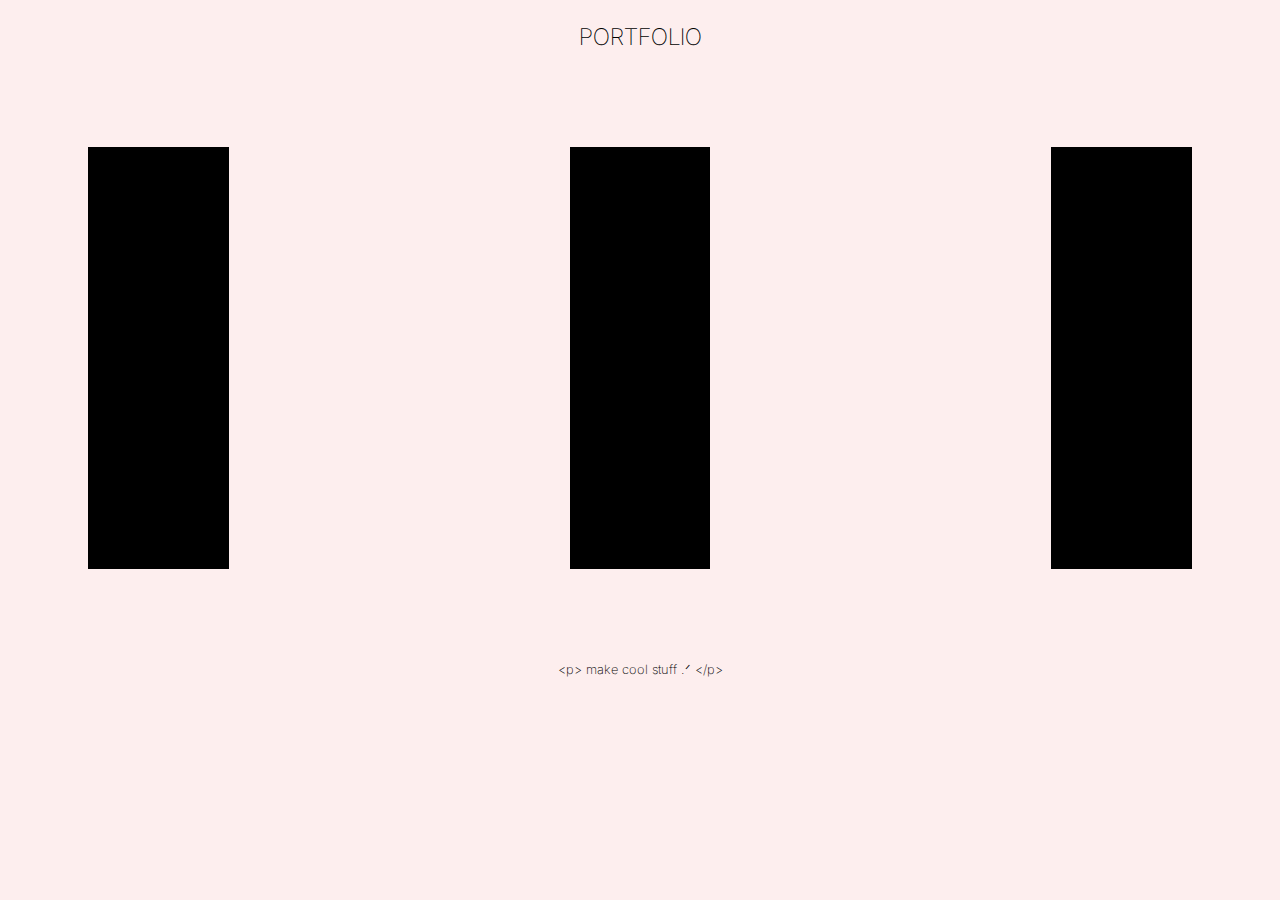
<file: index.html>
<!DOCTYPE html>
<html>
  <head>
    <title>ಥ_ಥ portfolio ᶻ 𝗓 𐰁</title>
    <meta charset="utf-8">
    <meta name="viewport" content="width=device-width, initial-scale=1">
    <link href="style.css" rel="stylesheet" type="text/css" />
    <link href="./imgs/square.ico" rel="icon" type="image/x-icon">
    <link rel="preconnect" href="https://fonts.googleapis.com">
    <link rel="preconnect" href="https://fonts.gstatic.com" crossorigin>
    <link href="https://fonts.googleapis.com/css2?family=Inter:wght@100..900&display=swap" rel="stylesheet">
  </head>
  <body class="index-body">
    <header class="index-header">
      <h1 class="index-header-h1">PORTFOLIO</h1>
    </header>
    <main>
      <nav class="index-nav">
        <span class="index-nav-rectangle">
          <a class="index-anchor" href="./about.html">ABOUT</a>
        </span>
        <span class="index-nav-rectangle">
          <a class="index-anchor" href="./portfolio.html">PROJECTS</a>
        </span>
        <span class="index-nav-rectangle">
          <a class="index-anchor" href="./contact.html">CONTACT</a>
        </span>
      </nav>
    </main>
    <footer class="index-footer">
      <p class="index-footer-p">&lt;p&gt; make cool stuff .ᐟ &lt;/p&gt;</p>
    </footer>
    <script src="javascript.js"></script>
  </body>
</html>
</file>
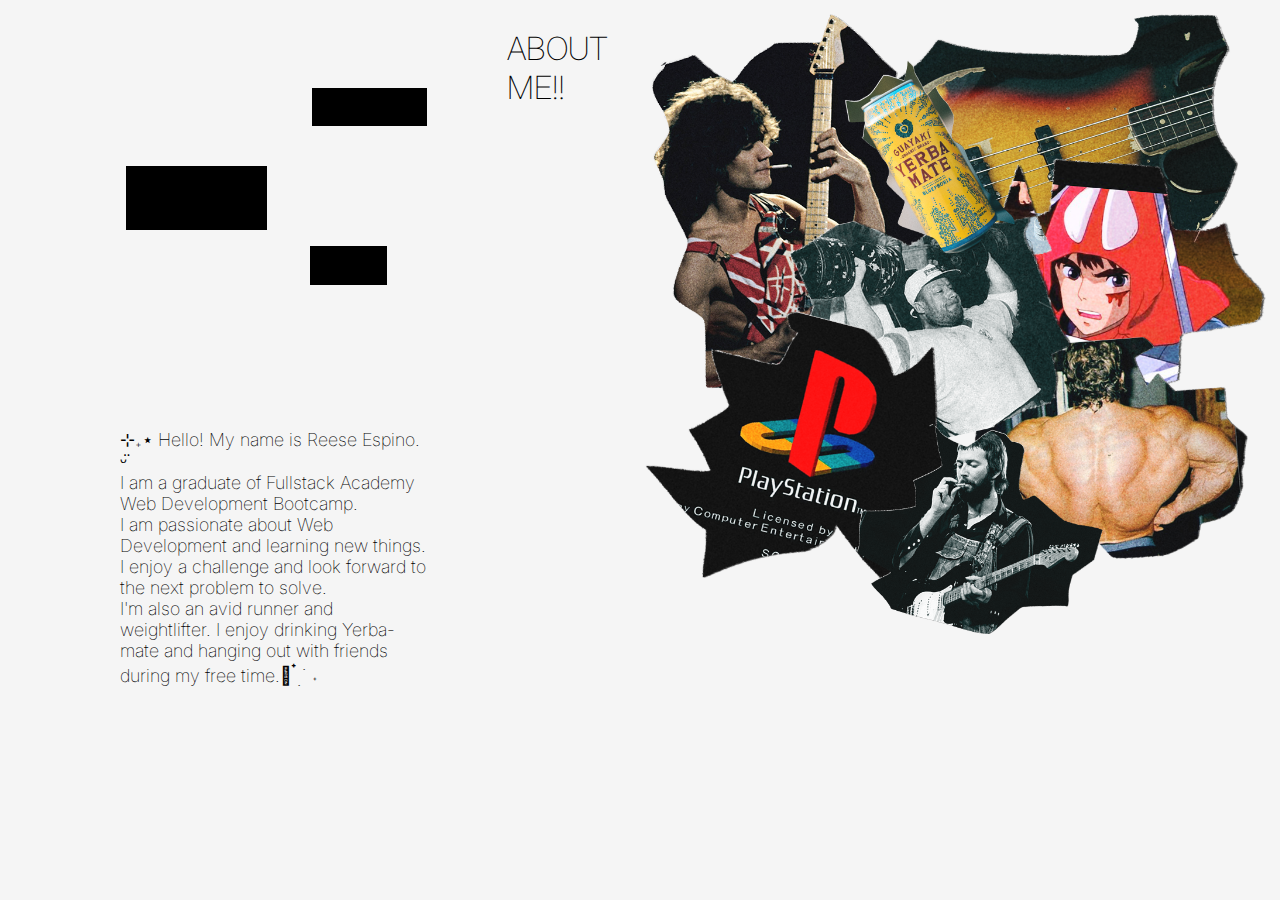
<file: about.html>
<!DOCTYPE html>
<html>
  <head>
    <title>⊹ ࣪ ˖ㅤᵕ̈about⊹₊⋆</title>
    <meta charset="utf-8">
    <meta name="viewport" content="width=device-width, initial-scale=1">
    <link href="style.css" rel="stylesheet" type="text/css" />
    <link href="./imgs/square.ico" rel="icon" type="image/x-icon">
    <link rel="preconnect" href="https://fonts.googleapis.com">
    <link rel="preconnect" href="https://fonts.gstatic.com" crossorigin>
    <link href="https://fonts.googleapis.com/css2?family=Inter:wght@100..900&display=swap" rel="stylesheet">
  </head>
  <body class="aboutme-body">
    <main class="aboutme-header">
      <nav class="aboutme-nav">
        <span class="aboutme-nav-rectangle-home">
          <a class="aboutme-anchor" href="./index.html">HOME</a>
        </span>
        <span class="aboutme-nav-rectangle-projects">
          <a class="aboutme-anchor" href="./portfolio.html">PROJECTS</a>
        </span>
        <span class="aboutme-nav-rectangle-contact">
          <a class="aboutme-anchor" href="./contact.html">CONTACT</a>
        </span>
        <p class="aboutme-main-p">⊹₊⋆ Hello! My name is Reese Espino. ᵕ̈ <br> I am a graduate of Fullstack Academy Web Development Bootcamp. <br>
          I am passionate about Web Development and learning new things. I enjoy a challenge and look forward to the next problem to solve. <br>
          I'm also an avid runner and weightlifter. I enjoy drinking Yerba-mate and hanging out with friends during my free time.𓏲 ๋࣭  ࣪ ˖</p>
      </nav>
      <h1 class="aboutme-header-h1">ABOUT ME‼</h1>
      <img class="aboutme-img" src="imgs/collage.png" alt="collage of my hobbies and interests" />
    </main>
    <script src="javascript.js"></script>
  </body>
</html>
</file>
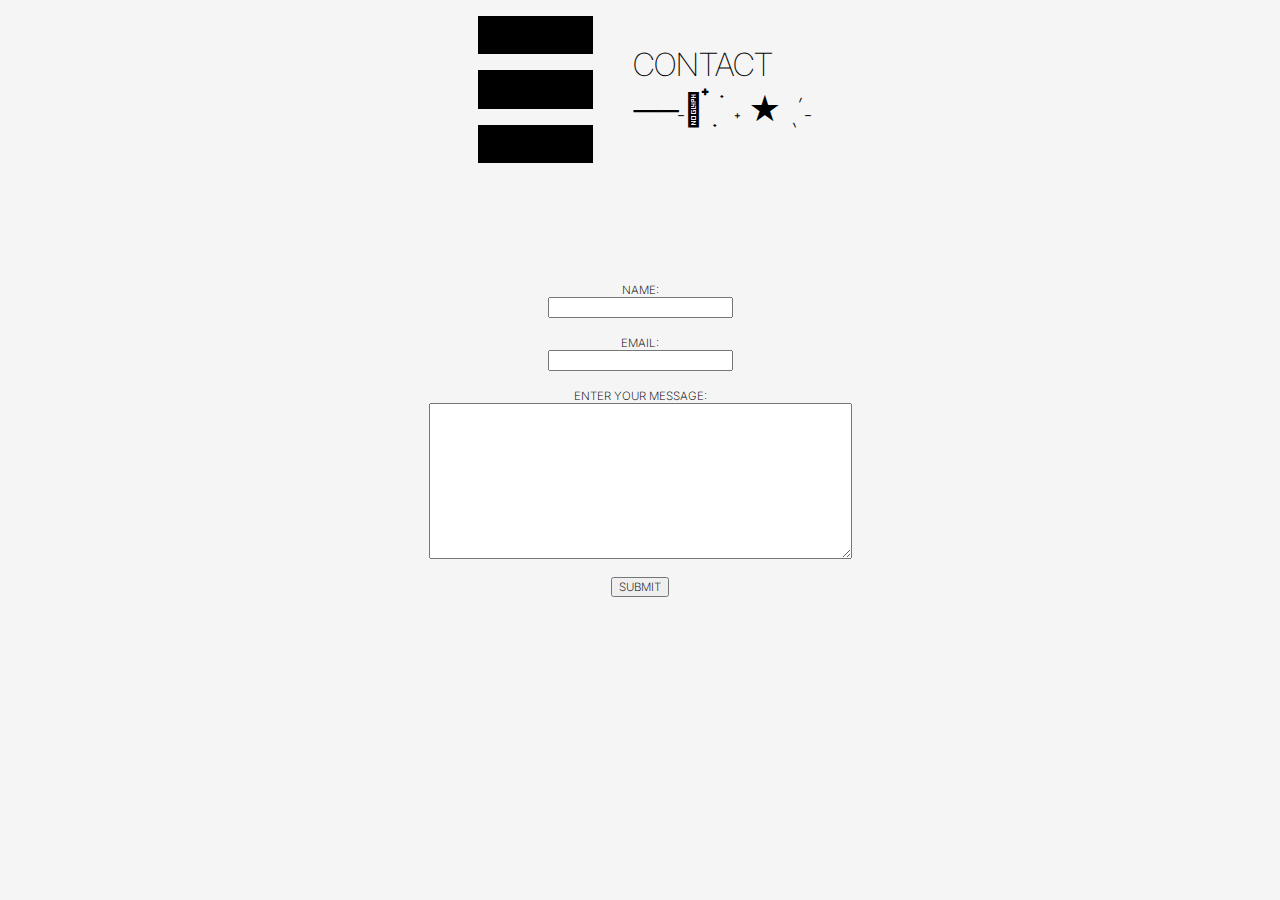
<file: contact.html>
<!DOCTYPE html>
<html>
  <head>
    <title>‧₊˚ ⋅contact.𖥔 ݁ ˖</title>
    <meta charset="utf-8">
    <meta name="viewport" content="width=device-width, initial-scale=1">
    <link href="style.css" rel="stylesheet" type="text/css" />
    <link href="./imgs/square.ico" rel="icon" type="image/x-icon">
    <link rel="preconnect" href="https://fonts.googleapis.com">
    <link rel="preconnect" href="https://fonts.gstatic.com" crossorigin>
    <link href="https://fonts.googleapis.com/css2?family=Inter:wght@100..900&display=swap" rel="stylesheet">
  </head>
  <body class="contact-body">
    <header class="contact-header">
      <nav class="contact-nav">
        <span class="contact-nav-rectangle-home">
          <a class="contact-nav-anchor" href="./index.html">HOME</a>
        </span>
        <span class="contact-nav-rectangle-about">
          <a class="contact-nav-anchor" href="./about.html">ABOUT</a>
        </span>
        <span class="contact-nav-rectangle-projects">
          <a class="contact-nav-anchor" href="./portfolio.html">PROJECTS</a>
        </span>
      </nav>
      <h1 class="contact-header-h1">CONTACT <br> ──˗𓏲 ๋࣭  ࣪ ˖ ★ ˎˊ˗</h1>
    </header>
    <main class="contact-main">
      <form class="contact-form" action="./success.html" method="PUT" id="form">
        <label class="contact-label" for="user-info-name">NAME:</label>
        <input type="text" name="user-name" id="user-info-name" /> <br>
        <label class="contact-label" for="user-info-email">EMAIL:</label>
        <input type="text" name="user-email" id="user-info-name" /> <br>
        <label class="contact-label" for="user-info-message">ENTER YOUR MESSAGE:</label>
        <textarea rows="10" cols="50" name="user-message" id="user-info-message"></textarea> <br>
        <input class="contact-input" type="submit" id="submit" value="SUBMIT" />
      </form>
    </main>
    <script src="javascript.js"></script>
  </body>
</html>
</file>
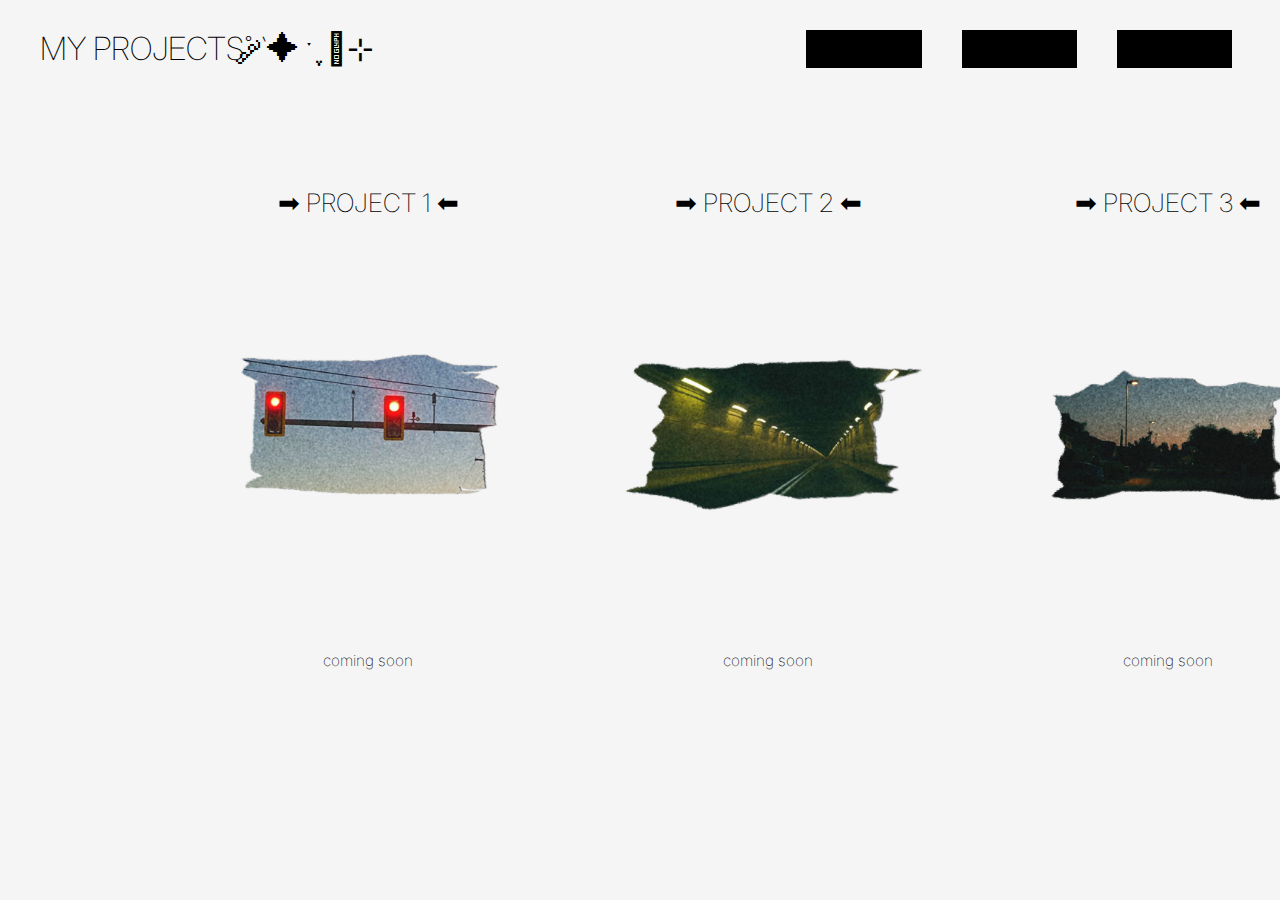
<file: portfolio.html>
<!DOCTYPE html>
<html>
  <head>
    <title>"( – – )projects༉‧₊˚.</title>
    <meta charset="utf-8">
    <meta name="viewport" content="width=device-width, initial-scale=1">
    <link href="style.css" rel="stylesheet" type="text/css" />
    <link href="./imgs/square.ico" rel="icon" type="image/x-icon">
    <link rel="preconnect" href="https://fonts.googleapis.com">
    <link rel="preconnect" href="https://fonts.gstatic.com" crossorigin>
    <link href="https://fonts.googleapis.com/css2?family=Inter:wght@100..900&display=swap" rel="stylesheet">
  </head>
  <body class="portfolio-body">
    <header class="portfolio-header">
      <h1 class="portfolio-header-h1">MY PROJECTS˚ ༘`✦ ˑ ִֶ 𓂃⊹</h1>
      <nav class="portfolio-header-nav">
        <span class="portfolio-nav-rectangle-home">
          <a class="portfolio-anchor" href="./index.html">HOME</a>
        </span>
        <span class="portfolio-nav-rectangle-about">
          <a class="portfolio-anchor" href="./about.html">ABOUT</a>
        </span>
        <span class="portfolio-nav-rectangle-contact">
          <a class="portfolio-anchor" href="./contact.html">CONTACT</a>
        </span>
      </nav>
    </header>
    <main class="portfolio-main">
      <div class="portfolio-main-div-1">
        <h1 class="portfolio-main-h1">➡ PROJECT 1 ⬅</h1>
        <img class="portfolio-main-img" src="./imgs/project-1.png" alt="" />
        <p class="portfolio-main-p">coming soon</p>
      </div>
      <div class="portfolio-main-div-2">
        <h1 class="portfolio-main-h1">➡ PROJECT 2 ⬅</h1>
        <img class="portfolio-main-img" src="./imgs/project-2.png" alt="" />
        <p class="portfolio-main-p">coming soon</p>
      </div>
      <div class="portfolio-main-div-3">
        <h1 class="portfolio-main-h1">➡ PROJECT 3 ⬅</h1>
        <img class="portfolio-main-img" src="./imgs/project-3.png" alt="" />
        <p class="portfolio-main-p">coming soon</p>
      </div>
    </main>
    <script src="javascript.js"></script>
  </body>
</html>
</file>
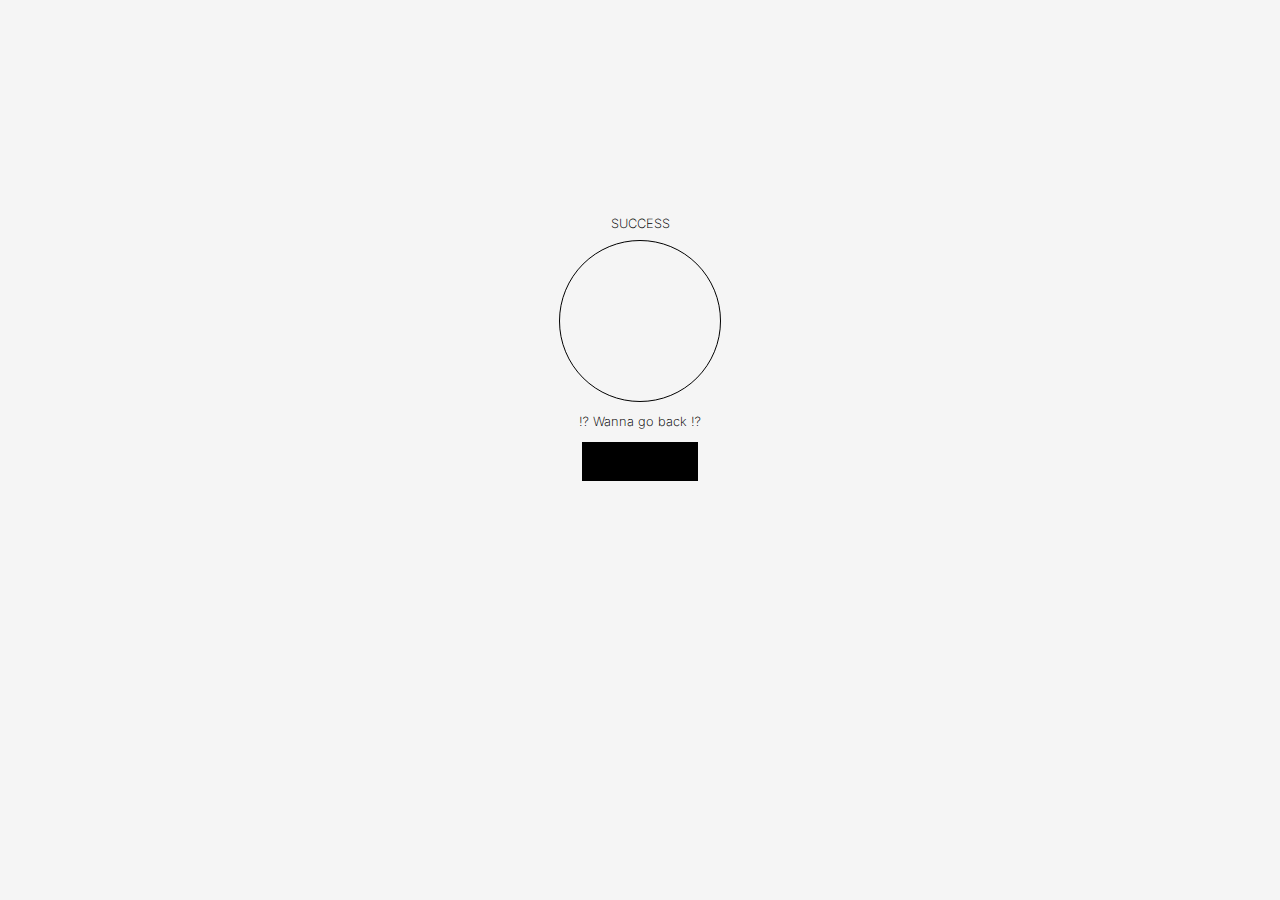
<file: success.html>
<!DOCTYPE html>
<html>
  <head>
    <title>⤷successִ ࣪𖤐</title>
    <meta charset="utf-8">
    <meta name="viewport" content="width=device-width, initial-scale=1">
    <link href="style.css" rel="stylesheet" type="text/css" />
    <link href="./imgs/square.ico" rel="icon" type="image/x-icon">
    <link rel="preconnect" href="https://fonts.googleapis.com">
    <link rel="preconnect" href="https://fonts.gstatic.com" crossorigin>
    <link href="https://fonts.googleapis.com/css2?family=Inter:wght@100..900&display=swap" rel="stylesheet">
    <style>

      /* SUCCESS.HTML CSS */

    .success-body {
        background-color: #f5f5f5;
    }

    .success-header {
        display: flex;
        justify-content: center;
        align-items: center;
    }

    .success-header-h1 {
        font-family: "Inter", sans-serif;
        font-optical-sizing: auto;
        font-weight: 230;
        font-size: 1vw;
        font-style: normal;
        font-variation-settings: "slnt" 0;
        text-decoration: none;
        color: black;
        margin-top: 13rem;
    }


    .success-main {
      display: flex;
      justify-content: center;
      align-items: center;
    }


    .success-main-circle {
        height: 10rem;
        width: 10rem;
        background-color: transparent;
        border-radius: 50%;
        border: 1px solid black;
        transition: 700ms;
        left: 2rem;
        top: 2rem;
    }

    .success-main-circle:hover {
        background-color: white;
        border: 1px solid white;
    }

    .success-footer {
        display: flex;
        justify-content: center;
        align-items: center;
        flex-direction: column;
    }

    .success-footer-p {
        font-family: "Inter", sans-serif;
        font-optical-sizing: auto;
        font-weight: 230;
        font-size: 1vw;
        font-style: normal;
        font-variation-settings: "slnt" 0;
        text-decoration: none;
        color: black;
    }

    .success-footer-rectangle-home {
        display: flex;
        justify-content: center;
        align-items: center;
        height: 3vw;
        width: 9vw;
        background-color: black;
        transition: 800ms;
    }

    .success-footer-rectangle-home:hover {
        background-color: #f5f5f5;
    }

    .success-anchor {
        font-family: "Inter", sans-serif;
        font-optical-sizing: auto;
        font-weight: 230;
        font-size: .8vw;
        font-style: normal;
        font-variation-settings: "slnt" 0;
        text-decoration: none;
        color: black;
        transition: 800ms;
    }
    </style>
  </head>
  <body class="success-body">
    <header class="success-header">
      <h1 class="success-header-h1">SUCCESS</h1>
    </header>
    <main class="success-main">
      <span class="success-main-circle" id="movingCircle"></span>
    </main>
    <footer class="success-footer">
      <p class="success-footer-p">⁉ Wanna go back ⁉</p>
      <span class="success-footer-rectangle-home">
        <a class="success-anchor" href="./index.html">HOME</a>
      </span>
    </footer>
    <script src="javascript.js"></script>
    <script src="success.js"></script>
  </body>
</html>
</file>
<file: style.css>
/* INDEX.HTML CSS */

.index-body {
    background-color: #fdeeee;
}

.index-header {
    display: flex;
    justify-content: center;
    align-items: center;
}

h1.index-header-h1 {
  font-family: "Inter", sans-serif;
  font-optical-sizing: auto;
  font-weight: 170;
  font-size: 1.8vw;
  font-style: normal;
  font-variation-settings: "slnt" 0;
}

.index-nav {
    display: flex;
    justify-content: space-between;
    align-items: center;
    margin: 5rem;
}

.index-nav-rectangle {
    display: flex;
    justify-content: center;
    align-items: center;
    /*height: 600px;*/
    height: 33vw;
    /*width: 200px; */
    width: 11vw;
    background-color: black;
    transition: 800ms;
}

.index-nav-rectangle:hover {
    background-color: #fdeeee;
}

.index-anchor {
    font-family: "Inter", sans-serif;
    font-optical-sizing: auto;
    font-weight: 230;
    font-size: 1.1vw;
    font-style: normal;
    font-variation-settings: "slnt" 0;
    text-decoration: none;
    color: black;
    transition: 800ms;
}

.index-anchor:hover {
    color: black;
}

.index-footer {
    display: flex;
    justify-content: center;
    align-items: center;
}

.index-footer-p {
    font-family: "Inter", sans-serif;
    font-optical-sizing: auto;
    font-weight: 200;
    font-size: 1vw;
    font-style: normal;
    font-variation-settings: "slnt" 0;
}

/* ABOUT.HTML CSS */

.aboutme-body {
    background-color: #f5f5f5;
}

.aboutme-header {
    display: flex;
    justify-content: space-between;
    align-items: flex-start;
}

.aboutme-header-h1 {
    font-family: "Inter", sans-serif;
    font-optical-sizing: auto;
    font-weight: 150;
    font-size: 2.5vw;
    font-style: normal;
    font-variation-settings: "slnt" 0;
    margin-right: 2rem;
}

.aboutme-nav {
    display: flex;
    justify-content: space-between;
    flex-direction: column;
    align-items: flex-end;
    margin: 5rem;
}

.aboutme-anchor {
    font-family: "Inter", sans-serif;
    font-optical-sizing: auto;
    font-weight: 230;
    font-size: .9vw;
    font-style: normal;
    font-variation-settings: "slnt" 0;
    text-decoration: none;
    color: black;
    transition: 800ms;
}

.aboutme-nav-rectangle-home {
    display: flex;
    justify-content: center;
    align-items: center;
    height: 3vw;
    width: 9vw;
    background-color: black;
    transition: 800ms;
    margin-left: 2.5rem;
    margin-bottom: 2.5rem;
}

.aboutme-nav-rectangle-home:hover {
    background-color: #f5f5f5;
}

.aboutme-nav-rectangle-projects {
    display: flex;
    justify-content: center;
    align-items: center;
    height: 5vw;
    width: 11vw;
    background-color: black;
    transition: 800ms;
    margin-right: 10rem;
    z-index: 2;
}

.aboutme-nav-rectangle-projects:hover {
    background-color: #f5f5f5;
}

.aboutme-nav-rectangle-contact {
    display: flex;
    justify-content: center;
    align-items: center;
    height: 3vw;
    width: 6vw;
    background-color: black;
    transition: 800ms;
    margin-right: 2.5rem;
    margin-top: 1rem;
}

.aboutme-nav-rectangle-contact:hover {
    background-color: #f5f5f5;
}

.aboutme-main {
    display: flex;
    justify-content: flex-start;
    align-items: center;
}

.aboutme-img {
    width: 50%;
    height: 50%;
}

.aboutme-main-p {
    font-family: "Inter", sans-serif;
    font-optical-sizing: auto;
    font-weight: 150;
    font-size: 1.4vw;
    font-style: normal;
    font-variation-settings: "slnt" 0;
    margin-top: 9rem;
    margin-left: 2rem;
}

/* PORTFOLIO.HTML CSS */

.portfolio-body {
    background-color: #f5f5f5;
}

.portfolio-header {
    display: flex;
    justify-content: space-between;
    align-items: center;
}

.portfolio-header-h1 {
    font-family: "Inter", sans-serif;
    font-optical-sizing: auto;
    font-weight: 150;
    font-size: 2.5vw;
    font-style: normal;
    font-variation-settings: "slnt" 0;
    margin-left: 2rem;
}

.portfolio-header-nav {
    display: flex;
    justify-content: space-between;
    align-items: center;
}

.portfolio-nav-rectangle-home {
    display: flex;
    justify-content: center;
    align-items: center;
    height: 3vw;
    width: 9vw;
    background-color: black;
    transition: 800ms;
    margin-right: 2.5rem;
}

.portfolio-nav-rectangle-home:hover {
    background-color: #f5f5f5;
}

.portfolio-anchor {
    font-family: "Inter", sans-serif;
    font-optical-sizing: auto;
    font-weight: 230;
    font-size: .9vw;
    font-style: normal;
    font-variation-settings: "slnt" 0;
    text-decoration: none;
    color: black;
    transition: 800ms;
}

.portfolio-nav-rectangle-about {
    display: flex;
    justify-content: center;
    align-items: center;
    height: 3vw;
    width: 9vw;
    background-color: black;
    transition: 800ms;
    margin-right: 2.5rem;
}

.portfolio-nav-rectangle-about:hover {
    background-color: #f5f5f5;
}

.portfolio-nav-rectangle-contact {
    display: flex;
    justify-content: center;
    align-items: center;
    height: 3vw;
    width: 9vw;
    background-color: black;
    transition: 800ms;
    margin-right: 2.5rem;
}

.portfolio-nav-rectangle-contact:hover {
    background-color: #f5f5f5;
}

.portfolio-main {
    display: flex;
    justify-content: space-between;
    align-items: center;
}

.portfolio-main-div-1 {
    display: flex;
    justify-content: center;
    align-items: center;
    flex-direction: column;
    margin-left: 10rem;
    margin-top: 5rem;
}

.portfolio-main-div-2 {
    display: flex;
    justify-content: center;
    align-items: center;
    flex-direction: column;
    margin-top: 5rem;
}

.portfolio-main-div-3 {
    display: flex;
    justify-content: center;
    align-items: center;
    flex-direction: column;
    margin-right: 10rem;
    margin-top: 5rem;
}

.portfolio-main-h1 {
    font-family: "Inter", sans-serif;
    font-optical-sizing: auto;
    font-weight: 150;
    font-size: 2vw;
    font-style: normal;
    font-variation-settings: "slnt" 0;
}

.portfolio-main-img {
    height: 25rem;
}

.portfolio-main-p {
    font-family: "Inter", sans-serif;
    font-optical-sizing: auto;
    font-weight: 150;
    font-size: 1.2vw;
    font-style: normal;
    font-variation-settings: "slnt" 0;
}

/* CONTACT.HTML */

.contact-body {
    background-color: #f5f5f5;
}

.contact-header {
    display: flex;
    justify-content: center;
    align-items: center;
}

.contact-header-h1 {
    font-family: "Inter", sans-serif;
    font-optical-sizing: auto;
    font-weight: 150;
    font-size: 2.5vw;
    font-style: normal;
    font-variation-settings: "slnt" 0;
    margin-left: 2rem;
}

.contact-nav {
    display: flex;
    justify-content: center;
    align-items: center;
    flex-direction: column;
}

.contact-nav-rectangle-home {
    display: flex;
    justify-content: center;
    align-items: center;
    height: 3vw;
    width: 9vw;
    background-color: black;
    transition: 800ms;
    margin: .5rem;
}

.contact-nav-rectangle-home:hover {
    background-color: #f5f5f5;
}

.contact-nav-anchor {
    font-family: "Inter", sans-serif;
    font-optical-sizing: auto;
    font-weight: 230;
    font-size: .9vw;
    font-style: normal;
    font-variation-settings: "slnt" 0;
    text-decoration: none;
    color: black;
    transition: 800ms;
}

.contact-nav-rectangle-about {
    display: flex;
    justify-content: center;
    align-items: center;
    height: 3vw;
    width: 9vw;
    background-color: black;
    transition: 800ms;
    margin: .5rem;
}

.contact-nav-rectangle-about:hover {
    background-color: #f5f5f5;
}

.contact-nav-rectangle-projects {
    display: flex;
    justify-content: center;
    align-items: center;
    height: 3vw;
    width: 9vw;
    background-color: black;
    transition: 800ms;
    margin: .5rem;
}

.contact-nav-rectangle-projects:hover {
    background-color: #f5f5f5;
}

.contact-main {
    display: flex;
    justify-content: center;
    align-items: center;
}

.contact-form {
    display: flex;
    justify-content: center;
    align-items: center;
    flex-direction: column;
    margin: 7rem;
}

.contact-label {
    font-family: "Inter", sans-serif;
    font-optical-sizing: auto;
    font-weight: 230;
    font-size: .9vw;
    font-style: normal;
    font-variation-settings: "slnt" 0;
    text-decoration: none;
    color: black;
}

.contact-input {
    font-family: "Inter", sans-serif;
    font-optical-sizing: auto;
    font-weight: 230;
    font-size: .9vw;
    font-style: normal;
    font-variation-settings: "slnt" 0;
    text-decoration: none;
    color: black;
    transition: 800ms;
}

.contact-input:hover {
    background-color: black;
    color: #f5f5f5;
}

/*

  SUCCESS.HTML CSS 

.success-body {
    background-color: #f5f5f5;
}

.success-header {
    display: flex;
    justify-content: center;
    align-items: center;
}

.success-header-h1 {
    font-family: "Inter", sans-serif;
    font-optical-sizing: auto;
    font-weight: 230;
    font-size: 1vw;
    font-style: normal;
    font-variation-settings: "slnt" 0;
    text-decoration: none;
    color: black;
}


.success-main {
  display: flex;
  justify-content: center;
  align-items: center;
}


.success-main-circle {
    height: 10rem;
    width: 10rem;
    background-color: transparent;
    border-radius: 50%;
    border: 1px solid black;
    transition: 700ms;
    left: 2rem;
    top: 2rem;
}

.success-main-circle:hover {
    background-color: white;
    border: 1px solid white;
}

.success-footer {
    display: flex;
    justify-content: center;
    align-items: center;
    flex-direction: column;
}

.success-footer-p {
    font-family: "Inter", sans-serif;
    font-optical-sizing: auto;
    font-weight: 230;
    font-size: 1vw;
    font-style: normal;
    font-variation-settings: "slnt" 0;
    text-decoration: none;
    color: black;
}

.success-footer-rectangle-home {
    display: flex;
    justify-content: center;
    align-items: center;
    height: 3vw;
    width: 9vw;
    background-color: black;
    transition: 800ms;
}

.success-footer-rectangle-home:hover {
    background-color: #f5f5f5;
}

.success-anchor {
    font-family: "Inter", sans-serif;
    font-optical-sizing: auto;
    font-weight: 230;
    font-size: .8vw;
    font-style: normal;
    font-variation-settings: "slnt" 0;
    text-decoration: none;
    color: black;
    transition: 800ms;
}

*/
</file>
